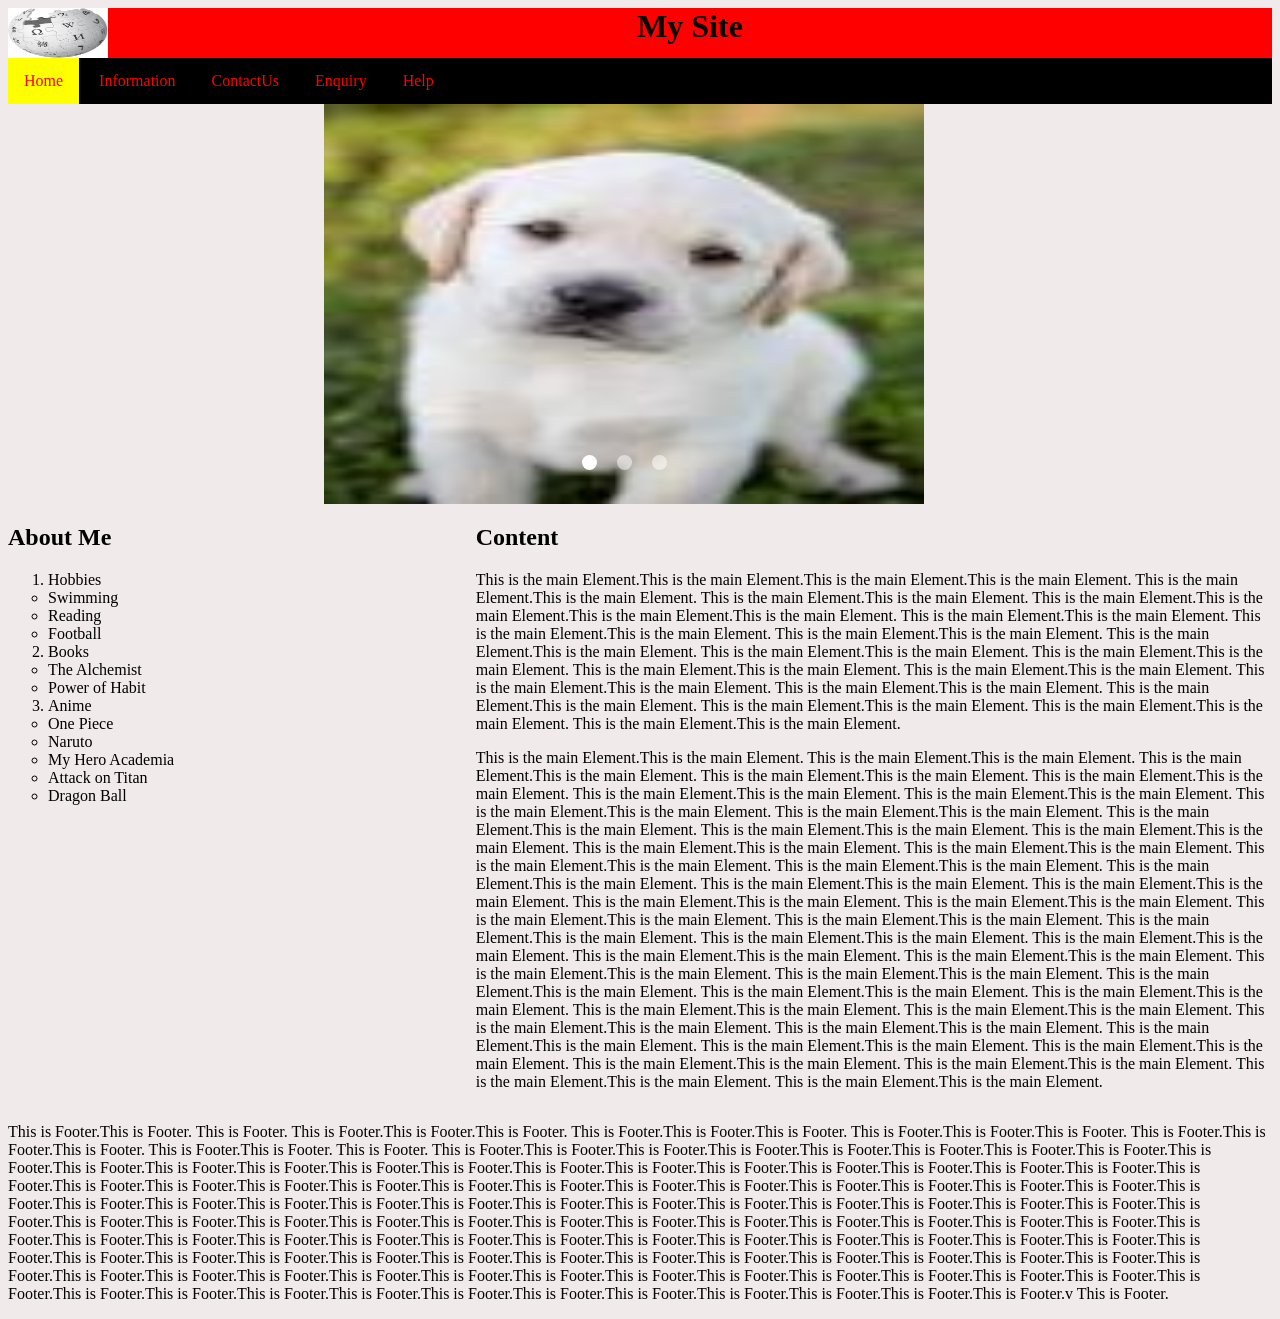
<file: index.html>
<!DOCTYPE html>
<html lang="en">
<head>

    <meta charset="UTF-8">
    <meta name="viewport" content="width=device-width, initial-scale=1.0">
    <meta http-equiv="X-UA-Compatible" content="ie=edge">
    <title>Mypedia</title>
    <link rel="stylesheet" href="styles/style.css">
    <link rel="shortcut to icon" href="images/wiki.jfif">

    <link href="scripts/jquery-gallery.css" rel="stylesheet">
<script src="https://code.jquery.com/jquery-3.3.1.min.js" 
        integrity="sha384-tsQFqpEReu7ZLhBV2VZlAu7zcOV+rXbYlF2cqB8txI/8aZajjp4Bqd+V6D5IgvKT" 
        crossorigin="anonymous"></script>
<script src="scripts/jquery-gallery.js"></script>



</head>
<body>
    <header>
      <img src="images/wiki.jfif"
      alt="Wiki LOGO">
  <h1>
  My Site
</h1>

      </header>
      
      <article class="group">
        
        <nav>
          <ul>
              <li><a href="" class="active">Home</a></li>
              <li><a href="information/index.html" target="_blank">Information</a></li>
              <li><a href="">ContactUs</a></li>
              <li><a href="">Enquiry</a></li>
              <li><a href="">Help</a></li>
              <!-- <li><a href=""><input type="text" placeholder="Search..."> <button type="submit"><i class="fa fa-search"></i></button></a></li> -->
          </ul>
      </nav>
        



      <section>


      <ul class="gallery-slideshow">
        <li><img src="images/1.jfif"/></li>
        <li><img src="images/2.jfif"/></li>
        <li><img src="images/3.jfif"/></li>
      </ul>
      </section>

        <main>
          <h2>Content</h2>
          <p>
          This is the main Element.This is the main Element.This is the main Element.This is the main Element.
          This is the main Element.This is the main Element.
          This is the main Element.This is the main Element.
          This is the main Element.This is the main Element.This is the main Element.This is the main Element.
          This is the main Element.This is the main Element.
          This is the main Element.This is the main Element.
          This is the main Element.This is the main Element. This is the main Element.This is the main Element.
          This is the main Element.This is the main Element.
          This is the main Element.This is the main Element.
          This is the main Element.This is the main Element.
          This is the main Element.This is the main Element.
          This is the main Element.This is the main Element.
          This is the main Element.This is the main Element.
          This is the main Element.This is the main Element.
          This is the main Element.This is the main Element.
          This is the main Element.This is the main Element.
          This is the main Element.This is the main Element.
      </p>
      <p>
          This is the main Element.This is the main Element.
          This is the main Element.This is the main Element.
          This is the main Element.This is the main Element.
          This is the main Element.This is the main Element.
          This is the main Element.This is the main Element.
          This is the main Element.This is the main Element.
          This is the main Element.This is the main Element.
          This is the main Element.This is the main Element.
          This is the main Element.This is the main Element.
          This is the main Element.This is the main Element.
          This is the main Element.This is the main Element.
          This is the main Element.This is the main Element.
          This is the main Element.This is the main Element.
          This is the main Element.This is the main Element.
          This is the main Element.This is the main Element.
          This is the main Element.This is the main Element.
          This is the main Element.This is the main Element.
          This is the main Element.This is the main Element.
          This is the main Element.This is the main Element.
          This is the main Element.This is the main Element.
          This is the main Element.This is the main Element.
          This is the main Element.This is the main Element.
          This is the main Element.This is the main Element.
          This is the main Element.This is the main Element.
          This is the main Element.This is the main Element.
          This is the main Element.This is the main Element.
          This is the main Element.This is the main Element.
          This is the main Element.This is the main Element.
          This is the main Element.This is the main Element.
          This is the main Element.This is the main Element.
          This is the main Element.This is the main Element.
          This is the main Element.This is the main Element.
          This is the main Element.This is the main Element.
          This is the main Element.This is the main Element.
          This is the main Element.This is the main Element.
          This is the main Element.This is the main Element.
          This is the main Element.This is the main Element.
          This is the main Element.This is the main Element.
          This is the main Element.This is the main Element.
          This is the main Element.This is the main Element.
          This is the main Element.This is the main Element.
          This is the main Element.This is the main Element.
          This is the main Element.This is the main Element.
          This is the main Element.This is the main Element.
      </p>
    </main>
      
        <aside>
          <h2>About Me</h2>
          <ol>
              <li>Hobbies</li>
              <ul>
                  <li>Swimming</li>
                  <li>Reading</li>
                  <li>Football</li>
              </ul>
              <li>Books</li>
              <ul>
                  <li>The Alchemist</li>
                  <li>Power of Habit</li>
              </ul>
              <li>Anime</li>
              <ul>
                  <li>One Piece</li>
                  <li>Naruto</li>
                  <li>My Hero Academia</li>
                  <li>Attack on Titan</li>
                  <li>Dragon Ball</li>
              </ul>
          </ol>

          </aside>
      
      </article>
        
      <footer>
        <p>This is Footer.This is Footer.
        This is Footer.
        This is Footer.This is Footer.This is Footer.
        This is Footer.This is Footer.This is Footer.
        This is Footer.This is Footer.This is Footer.
        This is Footer.This is Footer.This is Footer.
        This is Footer.This is Footer.
        This is Footer.
        This is Footer.This is Footer.This is Footer.This is Footer.This is Footer.This is Footer.This is Footer.This is Footer.This is Footer.This is Footer.This is Footer.This is Footer.This is Footer.This is Footer.This is Footer.This is Footer.This is Footer.This is Footer.This is Footer.This is Footer.This is Footer.This is Footer.This is Footer.This is Footer.This is Footer.This is Footer.This is Footer.This is Footer.This is Footer.This is Footer.This is Footer.This is Footer.This is Footer.This is Footer.This is Footer.This is Footer.This is Footer.This is Footer.This is Footer.This is Footer.This is Footer.This is Footer.This is Footer.This is Footer.This is Footer.This is Footer.This is Footer.This is Footer.This is Footer.This is Footer.This is Footer.This is Footer.This is Footer.This is Footer.This is Footer.This is Footer.This is Footer.This is Footer.This is Footer.This is Footer.This is Footer.This is Footer.This is Footer.This is Footer.This is Footer.This is Footer.This is Footer.This is Footer.This is Footer.This is Footer.This is Footer.This is Footer.This is Footer.This is Footer.This is Footer.This is Footer.This is Footer.This is Footer.This is Footer.This is Footer.This is Footer.This is Footer.This is Footer.This is Footer.This is Footer.This is Footer.This is Footer.This is Footer.This is Footer.This is Footer.This is Footer.This is Footer.This is Footer.This is Footer.This is Footer.This is Footer.This is Footer.This is Footer.This is Footer.This is Footer.This is Footer.This is Footer.This is Footer.This is Footer.This is Footer.This is Footer.This is Footer.This is Footer.This is Footer.This is Footer.This is Footer.v
        This is Footer.</p>
      </footer> 



<script>
$(function() {
  $('.gallery-slideshow').slideshow({
    // default: 2000
    interval: 3000,
    // default: 500
    width: 600,
    // default: 350
    height: 400
  });
});
</script>
</body>
</html>
</file>
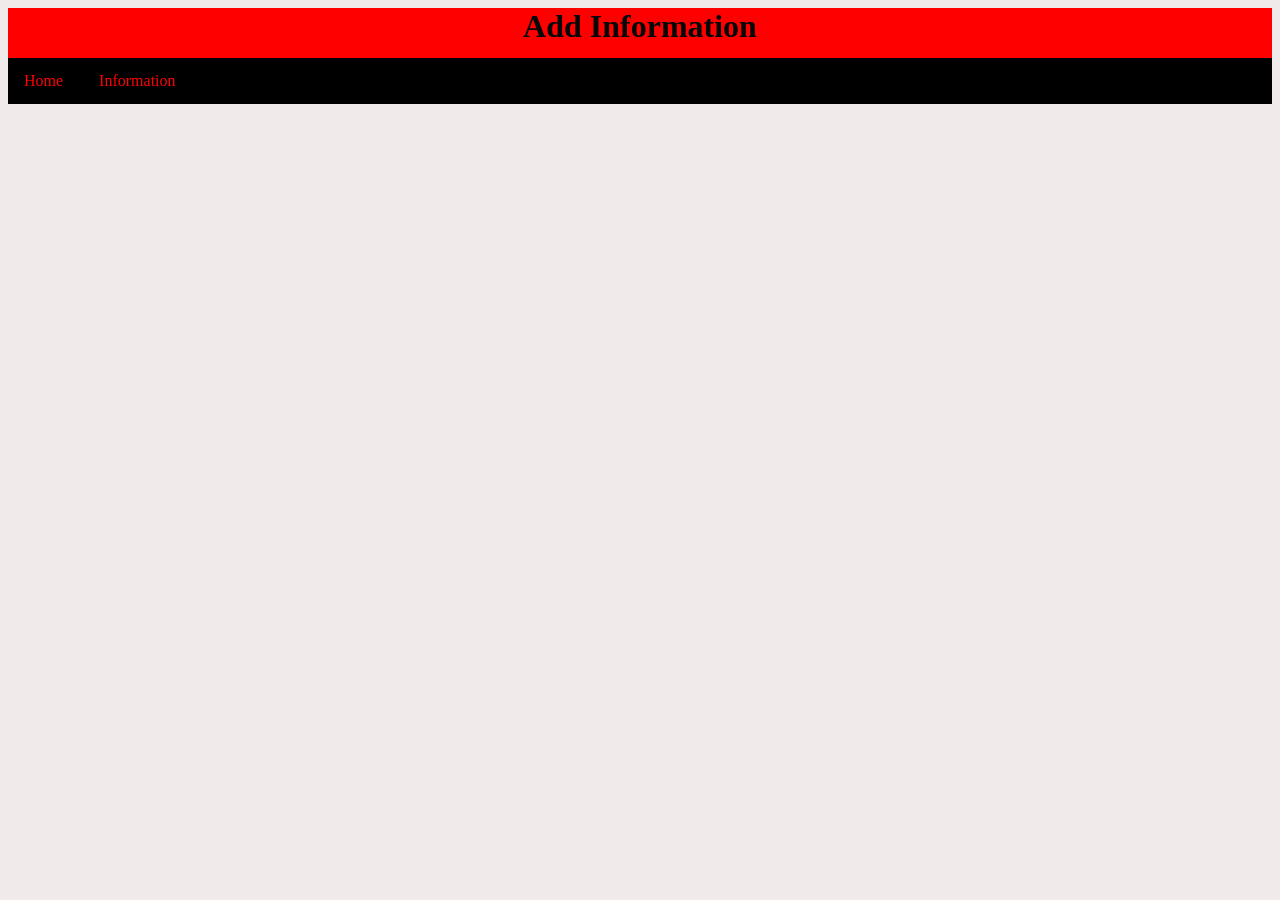
<file: information/index.html>
<!DOCTYPE html>
<html lang="en">
<head>
    <meta charset="UTF-8">
    <meta name="viewport" content="width=device-width, initial-scale=1.0">
    <meta http-equiv="X-UA-Compatible" content="ie=edge">
    <title>Information Page</title>
    <link rel="stylesheet" href="../styles/style.css">
    <link rel="Page icon" href="../images/wiki.jfif">
</head>
<body>
    <header>
        <h1>Add Information</h1>
        
    </header>

    <nav>
        <ul>
            <li><a href="../index.html">Home</a></li>
            <li><a href="">Information</a></li>
        </ul>
    </nav>
</body>
</html>
</file>
<file: styles/style.css>
body
  {
      background-color: rgb(241, 234, 234);
  }

  img{
    float: left;
    height:50px;
    width: 100px;

}

h1 {
  color:rgb(7, 7, 7);
  text-align: center;
  background-color: rgb(255, 0, 0);
  height: 50px;
  margin: 0;
}

nav>ul{
  background-color: black;
  margin: 0;
 padding: 0;

}

nav >ul > li
{
   display: inline-block;
}

nav >ul > li > a
{
    padding:14px 16px;
    color: red;
    text-align: center;
    text-decoration: none;
    display: block;
    background-color: black;
}


.active
{
    background-color:yellow;
}
  

  .default {
    background: none;
    color: #666;
  }
  .group:before,
  .group:after {
    content: "";
    display: flex;
    clear: both;
  }

  main {
    float: right;
    width: 63%;
  }

  section {
    float: right;
    width: 75%;
  }

  aside {
    float: left;
    width: 30%;
  }
  footer {
    margin-bottom: 0;
  }
</file>
